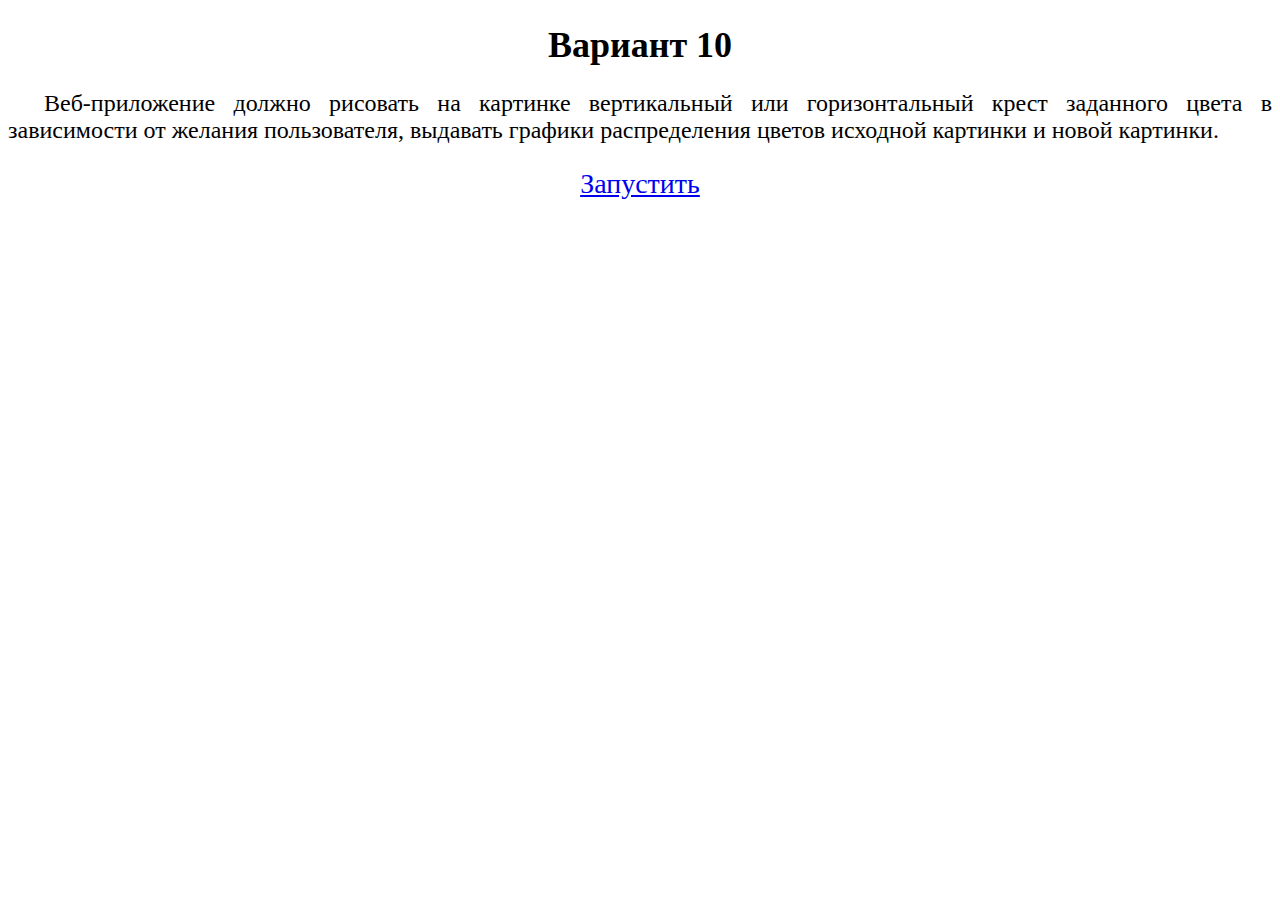
<file: templates/index.html>
<!DOCTYPE html>
<html lang="ru">
    <head>
		<meta http-equiv="Content-Type" content="text/html; charset=utf-8">
		<link rel="stylesheet" type="text/css" href="/static/css/style.css">
        <title>Веб-приложение</title>
    </head>
    <body>
        <div align="center">
            <h1>Вариант 10</h1>
            <p>Веб-приложение должно рисовать на картинке вертикальный или горизонтальный крест заданного цвета в зависимости от
                желания пользователя, выдавать графики распределения цветов исходной картинки и новой картинки.</p>
            <a href="/run">Запустить</a>
        </div>
    </body>
</html>
</file>
<file: static/css/style.css>
h1 {
	font-size: 36px;
	font-weight: bold;
	color: #000000;
}


h2 {
	font-size: 32px;
	font-weight: bold;
	color: #000000;
}


p {
	font-size: 24px;
	text-indent: 1.5em;
	text-align: justify;
}


a {
    font-size: 28px;
}


table {
	margin: auto;
}


td {
	text-align: center;
	vertical-align: center;
}

form {
  position: center;

  width  : 1000px;
  margin : auto;

  background: #FFFFFF;
}


label, input, legend, fieldset {
	font-weight: bold;
    font-size: 24px;
}


ul {
    list-style-type: none;
}
</file>
